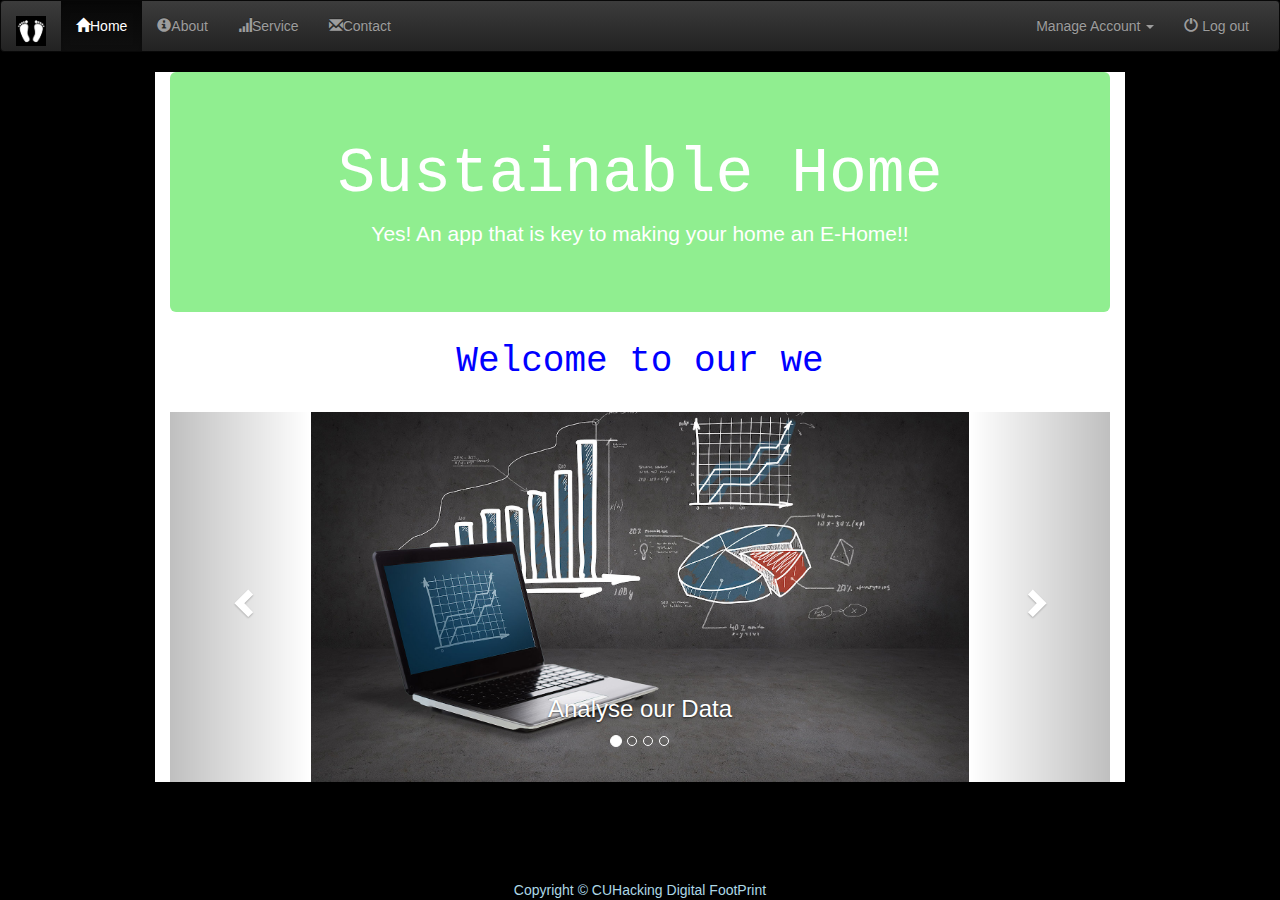
<file: FrontEnd/index.html>
<!DOCTYPE html>
<html lang="en" background-img>
<head>
  <meta charset="utf-8">
    <meta http-equiv="X-UA-Compatible" content="IE=edge">
    <meta name="viewport" content="width=device-width, initial-scale=1">
    <title>Digital FootPrint</title>
    <link rel="icon" href="icon.png">
    <link href="css/bootstrap.css" rel="stylesheet">
    <link href="css/bootstrap.min.css" rel="stylesheet">
    <link href="css/bootstrap-theme.css" rel="stylesheet">
    <link href="css/bootstrap-theme.min.css" rel="stylesheet">    <link href="MY.css" rel="stylesheet">
  <script src="https://ajax.googleapis.com/ajax/libs/jquery/3.1.1/jquery.min.js"></script>
  <script src="typed.js"></script>
  <script src="https://maxcdn.bootstrapcdn.com/bootstrap/3.3.7/js/bootstrap.min.js"></script>
</head>
<body >
<nav class="navbar navbar-inverse">
  <div class="container-fluid">
    <div class="navbar-header">
      <button type="button" class="navbar-toggle" data-toggle="collapse" data-target="#myNavbar">
        <span class="icon-bar"></span>
        <span class="icon-bar"></span>
        <span class="icon-bar"></span>                        
      </button>
    <a class="navbar-brand" href="index.html"> <img src="icon.png" style="height: 30px"></a>     
    </div>
    <div class="collapse navbar-collapse" id="myNavbar">
      <ul class="nav navbar-nav">
        <li class="active"><a href="index.html"><span class="glyphicon glyphicon-home" ></span>Home</a></li>
        <li><a href="aboutus.html"><span class="glyphicon glyphicon-info-sign"></span>About</a></li>
        <li><a href="TheStuff.html"><span class="glyphicon glyphicon-signal"></span>Service</a></li>
        <li><a href="contact.html"><span class="glyphicon glyphicon-envelope"></span>Contact</a></li>
      </ul>
      <ul class="nav navbar-nav navbar-right">
        <li class="dropdown">
          <a class="dropdown-toggle" data-toggle="dropdown" href="#">Manage Account <span class="caret"></span></a>
          <ul class="dropdown-menu">
            <li><a href="#">Notifications</a></li>
            <li><a href="#">Mobile App</a></li>
            <li><a href="#">Other</a></li>
          </ul>
        </li>
        <li><a href="login.html"><span class="glyphicon glyphicon-off"></span> Log out</a></li>
      </ul>
    </div>
  </div>
</nav>
  <div class="container" style="background-color: white;">
    <div class="jumbotron" style="background: lightgreen;">
    <h1 align="center">Sustainable Home</h1>      
    <p align="center">Yes! An app that is key to making your home an E-Home!!</strong></p>
    </div>
      <h1 style="color: blue; font-family: Courier New, Monospace;" align="center" id="complete"></h1>

 <div id="myCarousel" class="carousel slide" data-ride="carousel">
    <!-- Indicators -->
    <ol class="carousel-indicators">
      <li data-target="#myCarousel" data-slide-to="0" class="active"></li>
      <li data-target="#myCarousel" data-slide-to="1"></li>
      <li data-target="#myCarousel" data-slide-to="2"></li>
      <li data-target="#myCarousel" data-slide-to="3"></li>
    </ol>
<div class="carousel-inner" role="listbox">

      <div class="item active">
        <img src="img_chania.jpg" alt="Chania" width="460" height="345">
        <div class="carousel-caption">
          <h3>Analyse our Data</h3>
        </div>
      </div>

      <div class="item">
        <img src="img_chania2.jpg" alt="Chania" width="460" height="325">
        <div class="carousel-caption">
          <h3>Prepared by the experts</h3>
        </div>
      </div>
    
      <div class="item">
        <img src="img_flower.jpg" alt="Flower" width="460" height="345">
        <div class="carousel-caption">
          <h3>And by the ones who care</h3>
        </div>
      </div>

      <div class="item">
        <img src="img_flower2.jpg" alt="Flower" width="460" height="325">
        <div class="carousel-caption">
          <h3>to understand trends</h3>
        </div>
      </div>
  
    </div>
    <a class="left carousel-control" href="#myCarousel" role="button" data-slide="prev">
      <span class="glyphicon glyphicon-chevron-left" aria-hidden="true"></span>
      <span class="sr-only">Previous</span>
    </a>
    <a class="right carousel-control" href="#myCarousel" role="button" data-slide="next">
      <span class="glyphicon glyphicon-chevron-right" aria-hidden="true"></span>
      <span class="sr-only">Next</span>
    </a>
  </div>
</div>  </div>
  


<section id="footer" align="center"><p style="color: lightblue">Copyright &copy; CUHacking Digital FootPrint</p></section>
<script>
  $(function(){
      $("#complete").typed({
        strings: ["Welcome to our website where we show you which of yours devices are connected"],
        typeSpeed: 0,
      });
  });</script>

</body>
</html>
</file>
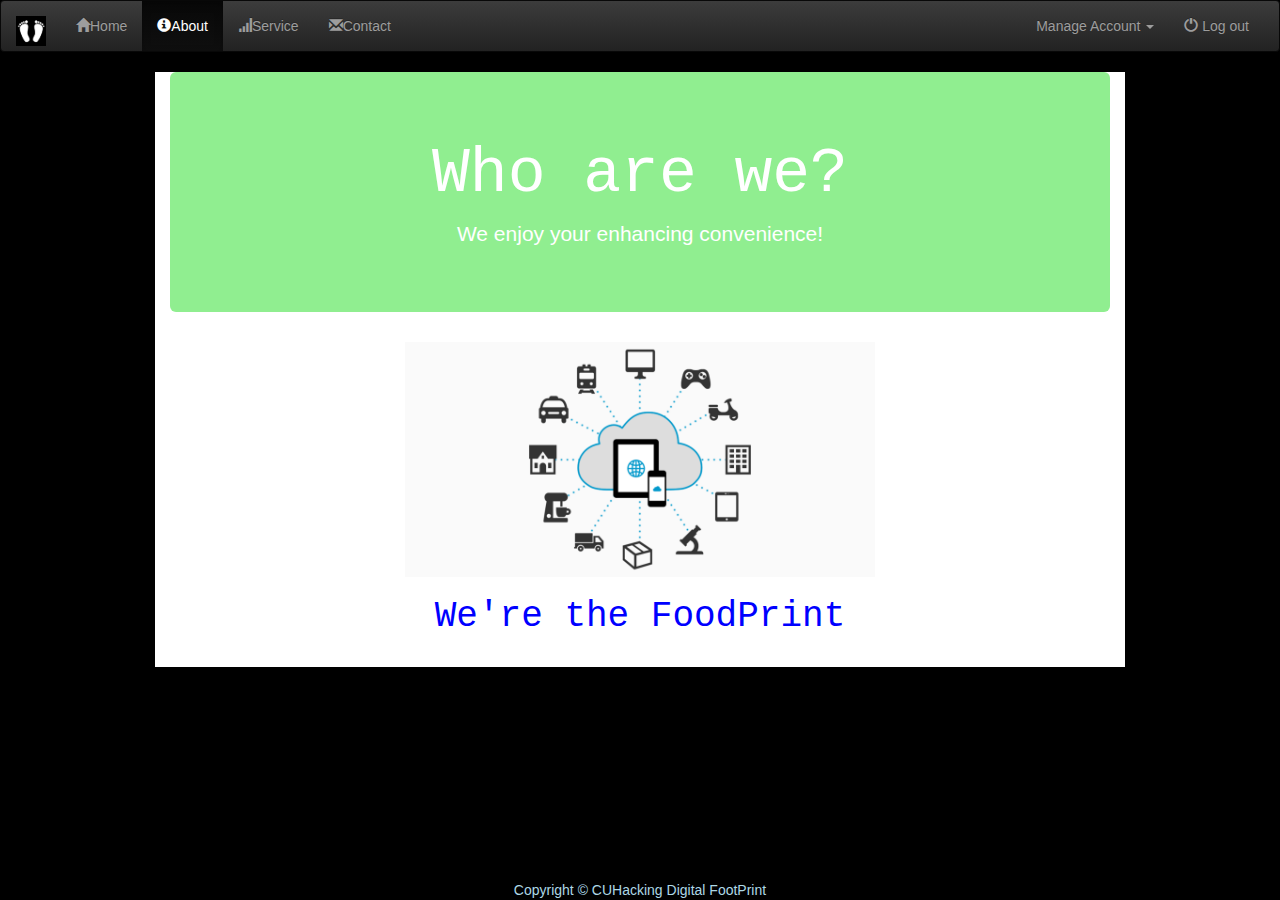
<file: FrontEnd/aboutus.html>
<!DOCTYPE html>
<html lang="en">
<head>
  <meta charset="utf-8">
    <meta http-equiv="X-UA-Compatible" content="IE=edge">
    <meta name="viewport" content="width=device-width, initial-scale=1">
    <title>Digital FootPrint</title>
      <link rel="icon" href="icon.png">
    <link href="css/bootstrap.css" rel="stylesheet">
    <link href="css/bootstrap.min.css" rel="stylesheet">
    <link href="css/bootstrap-theme.css" rel="stylesheet">
    <link href="css/bootstrap-theme.min.css" rel="stylesheet">
    <link href="MY.css" rel="stylesheet">
  <script src="https://ajax.googleapis.com/ajax/libs/jquery/3.1.1/jquery.min.js"></script>
  <script src="typed.js"></script>
  <script src="https://maxcdn.bootstrapcdn.com/bootstrap/3.3.7/js/bootstrap.min.js"></script>

</head>
<body>
<nav class="navbar navbar-inverse">
  <div class="container-fluid">
    <div class="navbar-header">
      <button type="button" class="navbar-toggle" data-toggle="collapse" data-target="#myNavbar">
        <span class="icon-bar"></span>
        <span class="icon-bar"></span>
        <span class="icon-bar"></span>                        
      </button>
    <a class="navbar-brand" href="index.html"> <img src="icon.png" style="height: 30px"></a>     
    </div>
    <div class="collapse navbar-collapse" id="myNavbar">
      <ul class="nav navbar-nav">
        <li><a href="index.html"><span class="glyphicon glyphicon-home" ></span>Home</a></li>
        <li class="active"><a href="aboutus.html"><span class="glyphicon glyphicon-info-sign"></span>About</a></li>
        <li><a href="TheStuff.html"><span class="glyphicon glyphicon-signal"></span>Service</a></li>
        <li><a href="contact.html"><span class="glyphicon glyphicon-envelope"></span>Contact</a></li>
      </ul>
      <ul class="nav navbar-nav navbar-right">
        <li class="dropdown">
          <a class="dropdown-toggle" data-toggle="dropdown" href="#">Manage Account <span class="caret"></span></a>
          <ul class="dropdown-menu">
            <li><a href="#">Notifications</a></li>
            <li><a href="#">Mobile App</a></li>
            <li><a href="#">Other</a></li>
          </ul>
        </li>
        <li><a href="login.html"><span class="glyphicon glyphicon-off"></span> Log out</a></li>
      </ul>
    </div>
  </div>
</nav>
  <div class="container" style="background-color: white;">
    <div class="jumbotron" style="background: lightgreen;">
    <h1 align="center">Who are we?</h1>      
    <p align="center">We enjoy your enhancing convenience!</p>
    </div>   
    <img src="abt.png" class="img img-responsive" style="margin: 0 auto; width: 50%; height: 50%; left: 200px;">
  <h1 style="color: blue; font-family: Courier New, Monospace;" align="center" id="complete"></h1>
  </div>
<section id="footer" align="center"><p style="color: lightblue">Copyright &copy; CUHacking Digital FootPrint</p></section>
<script>
  $(function(){
      $("#complete").typed({
        strings: ["We're the FoodPrint", "We met just a day ago","We love our service and so shall you!", "Let's have a look :)"],
        typeSpeed: 0,
        loop:true
      });
  });
</script>
</body>
</html>
</file>
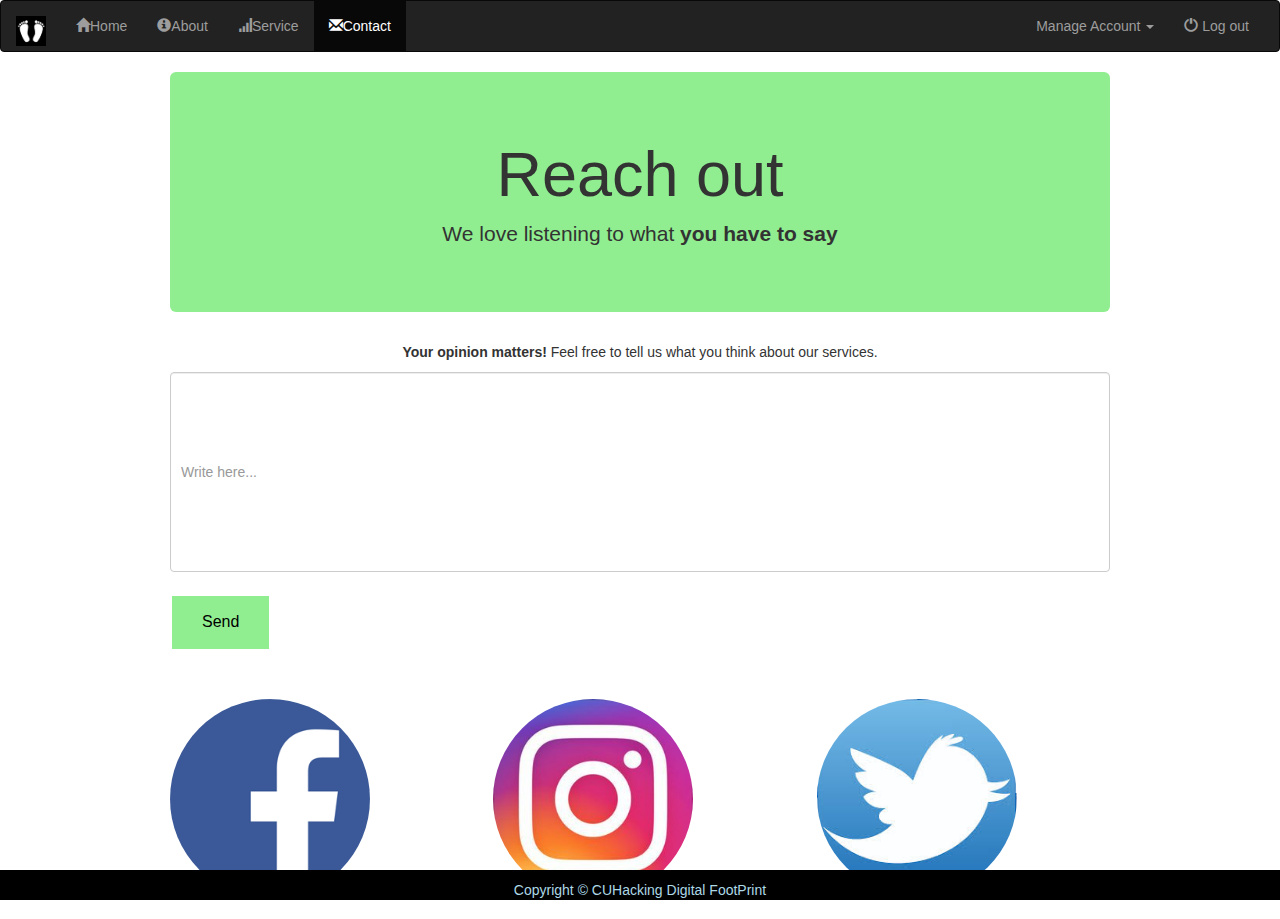
<file: FrontEnd/contact.html>
<!DOCTYPE html>
<html>
<head>
	<meta charset="utf-8">
    <meta http-equiv="X-UA-Compatible" content="IE=edge">
    <meta name="viewport" content="width=device-width, initial-scale=1">
    <title>Digital FootPrint</title>
    	<link rel="icon" href="icon.png">

   	<link href="MY.css" rel="stylesheet">
  <script src="https://ajax.googleapis.com/ajax/libs/jquery/3.1.1/jquery.min.js"></script>
  <script src="https://maxcdn.bootstrapcdn.com/bootstrap/3.3.7/js/bootstrap.min.js"></script>
    
  	<link href="css/bootstrap.css" rel="stylesheet">
</head>
<body>
<nav class="navbar navbar-inverse">
  <div class="container-fluid">
    <div class="navbar-header">
      <button type="button" class="navbar-toggle" data-toggle="collapse" data-target="#myNavbar">
        <span class="icon-bar"></span>
        <span class="icon-bar"></span>
        <span class="icon-bar"></span>                        
      </button>
    <a class="navbar-brand" href="index.html"> <img src="icon.png" style="height: 30px"></a>     
    </div>
    <div class="collapse navbar-collapse" id="myNavbar">
      <ul class="nav navbar-nav">
        <li><a href="index.html"><span class="glyphicon glyphicon-home" ></span>Home</a></li>
        <li><a href="aboutus.html"><span class="glyphicon glyphicon-info-sign"></span>About</a></li>
        <li><a href="TheStuff.html"><span class="glyphicon glyphicon-signal"></span>Service</a></li>
        <li class="active"><a href="contact.html"><span class="glyphicon glyphicon-envelope"></span>Contact</a></li>
      </ul>
      <ul class="nav navbar-nav navbar-right">
        <li class="dropdown">
          <a class="dropdown-toggle" data-toggle="dropdown" href="#">Manage Account <span class="caret"></span></a>
          <ul class="dropdown-menu">
            <li><a href="#">Notifications</a></li>
            <li><a href="#">Mobile App</a></li>
            <li><a href="#">Other</a></li>
          </ul>
        </li>
        <li><a href="login.html"><span class="glyphicon glyphicon-off"></span> Log out</a></li>
      </ul>
    </div>
  </div>
</nav>
  <div class="container" style="background-color: white;">
  	<div class="jumbotron" style="background: lightgreen;">
    <h1 align="center">Reach out</h1>      
    <p align="center">We love listening to what<strong> you have to say</strong></p>
  	</div>
	<p align="center"><strong>Your opinion matters!</strong> Feel free to tell us what you think about our services.</p>
		<input type="text" class="form-control" style="height: 200px;" placeholder="Write here..."></textarea><br>
    <button class="button button2" style="margin-bottom: 50px; padding-right: 30px; padding-left: 30px;" >Send</button>
    <div class="row">
    <div class="col-sm-4">
	<a href="https://www.facebook.com/"><img src=fb.png class="img img-responsive" style="border-radius: 50%; width: 200px;height: auto;"></a>
  </div>
      <div class="col-sm-4">
	<a href="https://www.instagram.com/"><img src=insta.png class="img img-responsive" style="border-radius: 50%;width: 200px;height: auto;"></a>
  </div>
      <div class="col-sm-4">
	<a href="https://www.twitter.com/"><img src=twt.png class="img img-responsive" style="border-radius: 50%;width: 200px;height: auto;"></a>
  </div>
  </div>
	<br>

<section id="footer" align="center"><p style="color: lightblue">Copyright &copy; CUHacking Digital FootPrint</p></section>
  </div>

</body>
</html>
</file>
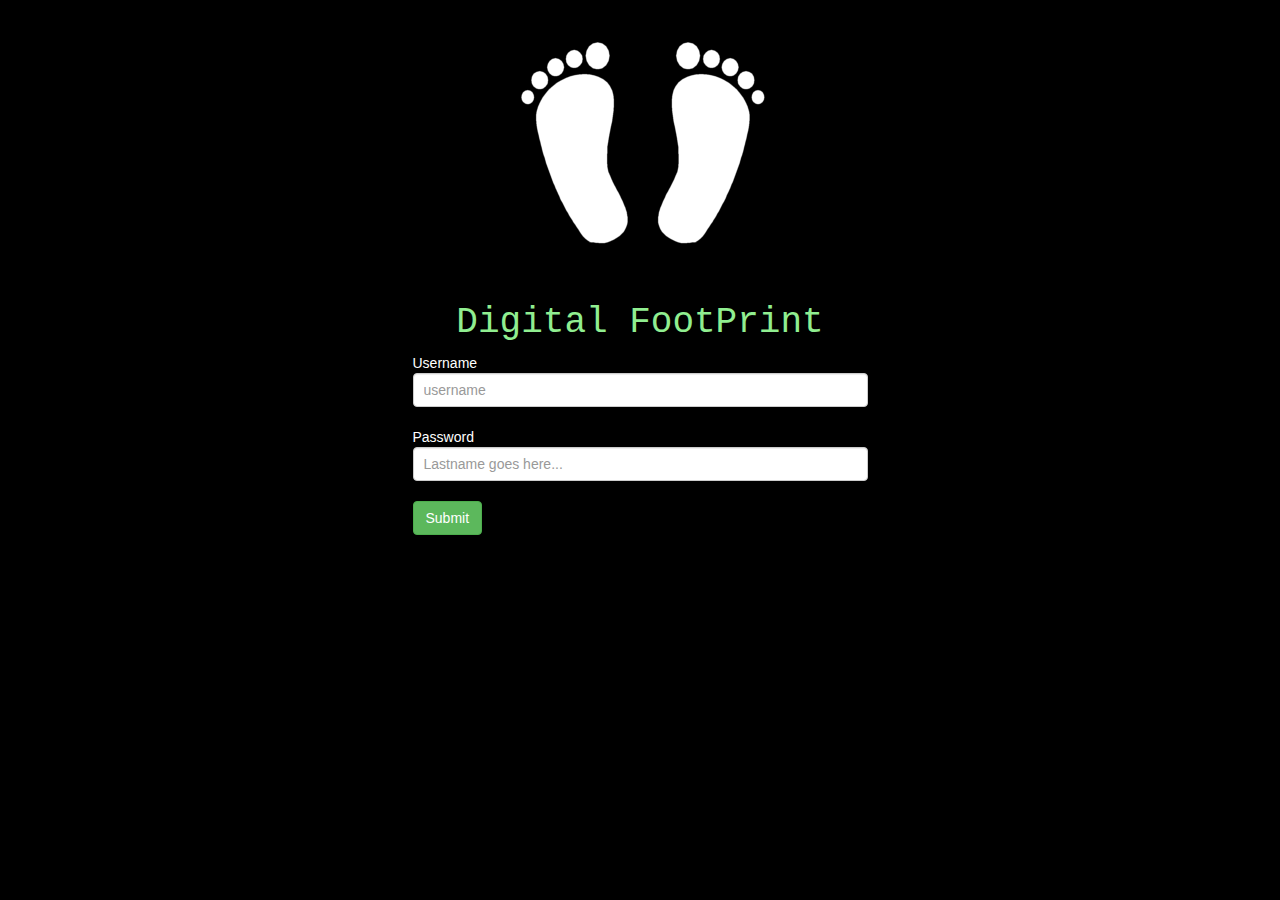
<file: FrontEnd/login.html>
<!DOCTYPE html>
<html lang="en">
<head>
  <meta charset="utf-8">
    <meta http-equiv="X-UA-Compatible" content="IE=edge">
    <meta name="viewport" content="width=device-width, initial-scale=1">
    <title>Digital FootPrint</title>
      <link rel="icon" href="icon.png">
    <link href="css/bootstrap.css" rel="stylesheet">
    <link href="MY.css" rel="stylesheet">
  <script src="https://ajax.googleapis.com/ajax/libs/jquery/3.1.1/jquery.min.js"></script>
  <script src="https://maxcdn.bootstrapcdn.com/bootstrap/3.3.7/js/bootstrap.min.js"></script>

</head>

<body>
<div class="container">
  <div align="center">
    <img align="center" src="icon.png" alt="logo">
    <h1 style="color: lightgreen">Digital
         FootPrint</h1>
    <!-- <h3>About</h3>-->
    <!--<h3> How does it work? </h3>
    <h3> Application </h3>-->

  </div>

  <!--<div class="welcome">
    <h1 align="center" style="color: lightgreen">Welcome </h3>
  </div>

  <div style="text-align:center;">
     <button>login</button>

 </div>-->
<div class="row">
<div class="col-sm-3"></div>
<div class="col-sm-6 form-group">
 Username<input type="text" placeholder="username" class="form-control"><br>
 Password<input placeholder="Lastname goes here..." type="text" class="form-control"><br>
 <input type="button"  value="Submit" onclick="javascript:window.location.href='index.html'" class="btn btn-success">
</div>
<div class="col-sm-3"></div>
</div>
</div>
</body>
</file>
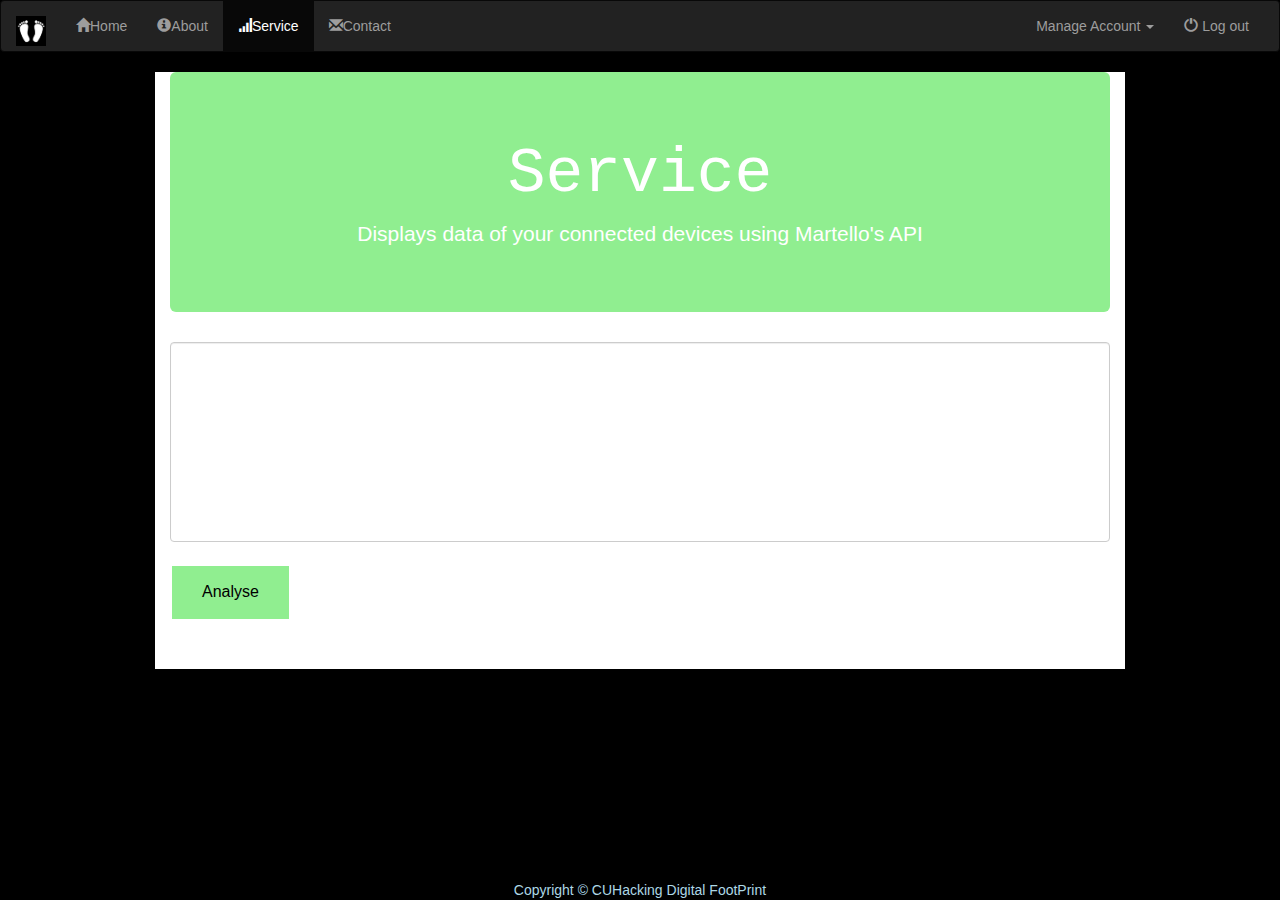
<file: FrontEnd/TheStuff.html>
<!DOCTYPE html>
<html lang="en">
<head>
	<meta charset="utf-8">
    <meta http-equiv="X-UA-Compatible" content="IE=edge">
    <meta name="viewport" content="width=device-width, initial-scale=1">
    <title>Digital FootPrint</title>
      <link rel="icon" href="icon.png">
    <link href="css/bootstrap.css" rel="stylesheet">
   	<link href="MY.css" rel="stylesheet">
  <script src="https://ajax.googleapis.com/ajax/libs/jquery/3.1.1/jquery.min.js"></script>
  <script src="https://maxcdn.bootstrapcdn.com/bootstrap/3.3.7/js/bootstrap.min.js"></script>
</head>
<body>
<script>
  $.get('http://localhost:5000/data/', function(response) 
  $.get('http://localhost:5000/data/', function(response) {    
    //alert(response.text);
    var comment=response.text;
    alert(comment);
    document.getElementById('comments').innerHTML = comment;
    e.preventDefault();
    return false;
  })
</script>
<nav class="navbar navbar-inverse">
  <div class="container-fluid">
    <div class="navbar-header">
      <button type="button" class="navbar-toggle" data-toggle="collapse" data-target="#myNavbar">
        <span class="icon-bar"></span>
        <span class="icon-bar"></span>
        <span class="icon-bar"></span>                        
      </button>
    <a class="navbar-brand" href="index.html"> <img src="icon.png" style="height: 30px"></a>     
    </div>
    <div class="collapse navbar-collapse" id="myNavbar">
      <ul class="nav navbar-nav">
        <li><a href="index.html"><span class="glyphicon glyphicon-home" ></span>Home</a></li>
        <li><a href="aboutus.html"><span class="glyphicon glyphicon-info-sign"></span>About</a></li>
        <li class="active"><a href="TheStuff.html"><span class="glyphicon glyphicon-signal"></span>Service</a></li>
        <li><a href="contact.html"><span class="glyphicon glyphicon-envelope"></span>Contact</a></li>
      </ul>
      <ul class="nav navbar-nav navbar-right">
        <li class="dropdown">
          <a class="dropdown-toggle" data-toggle="dropdown" href="#">Manage Account <span class="caret"></span></a>
          <ul class="dropdown-menu">
            <li><a href="#">Notifications</a></li>
            <li><a href="#">Mobile App</a></li>
            <li><a href="#">Other</a></li>
          </ul>
        </li>
        <li><a href="login.html"><span class="glyphicon glyphicon-off"></span> Log out</a></li>
      </ul>
    </div>
  </div>
</nav>
  <div class="container" style="background-color: white;">
    <div class="jumbotron" style="background: lightgreen;">
    <h1 align="center">Service</h1>      
    <p align="center">Displays data of your connected devices using Martello's API</p>
  	</div>  
    <textarea class="form-control" id="comments" style="position: center; height: 200px""></textarea><br>
    <button class="button button2" style="margin-bottom: 50px; padding-right: 30px; padding-left: 30px;" onclick="analyse()">Analyse</button>
<section id="footer" align="center"><p style="color: lightblue">Copyright &copy; CUHacking Digital FootPrint</p></section>
  </div>

<script> function analyse(){
alert('Sorry, graphical analysis is yet to be done.');
}</script>
</body>
</html>
</file>
<file: FrontEnd/MY.css>
.flex-container {
    display: -webkit-flex;
    display: flex;  
    -webkit-flex-flow: row wrap;
    flex-flow: row wrap;
    text-align: center;
}

.flex-container > * {
    padding: 15px;
    -webkit-flex: 1 100%;
    flex: 1 100%;
}

.article {
    text-align: left;
}
.typed-cursor{
    height: 10%;
    opacity: 1;
    -webkit-animation: blink 0.7s infinite;
    -moz-animation: blink 0.7s infinite;
    animation: blink 0.7s infinite;
}
@keyframes blink{
    0% { opacity:1; }
    50% { opacity:0; }
    100% { opacity:1; }
}
@-webkit-keyframes blink{
    0% { opacity:1; }
    50% { opacity:0; }
    100% { opacity:1; }
}
@-moz-keyframes blink{
    0% { opacity:1; }
    50% { opacity:0; }
    100% { opacity:1; }
}
header {background: black;color:white;}
.nav ul {
    list-style-type: none;
    padding: 0;
}
textarea {
  position: relative;
    height: 150px;
    padding: 12px 20px;
    box-sizing: border-box;
    border: 2px solid #ccc;
    border-radius: 4px;
    background-color: #f8f8f8;
    font-size: 16px;
    resize: none;
}
.nav ul a {
    text-decoration: none;
    text-decoration-color: white;
}
@media(min-width: 1200px) {
    .container{
        max-width: 970px;}
@media all and (min-width: 768px) {
    .nav {text-align:left;-webkit-flex: 1 auto;flex:1 auto;-webkit-order:1;order:1;}
    .article {-webkit-flex:5 0px;flex:5 0px;-webkit-order:2;order:2;}
    footer {-webkit-order:3;order:3;}
}
code {
  background: #2db34a;
  border-radius: 6px;
  color: #fff;
  display: block;
  font: 14px/24px "Source Code Pro", Inconsolata, "Lucida Console", Terminal, "Courier New", Courier;
  padding: 24px 15px;
  text-align: center;
}
header,
section,
aside,
section {
  width: 100%;
  height:70%;
}
aside {
  float: right;
  width: 30%;
}
#footer {
    background-color: black;
    padding-top: 10px;
    padding-bottom: 0px;
        position:fixed;
   left:0px;
   bottom:0px;
   height:30px;
   width:100%;
}
.carousel-inner > .item > img,
.carousel-inner > .item > a > img {
      width: 70%;
      margin: auto;
  }
.jumbotron{
    width:100%;
  }
  button{
    background-color: #4CAF50; /* Green */
    border: none;
    color: white;
    padding: 10px 30px;
    text-align: center;
    text-decoration: none;
    display: inline-block;
    font-size: 16px;

}
h1{
  font-family: Courier New, Monospace;
}
form{
  text-align: justify;
  background-size: contain;
  padding-top: 20px;
  padding-left: 20px;
  padding-right: 20px;
    height: 200px;
    margin: auto;
    width: 25%;

}

body{
  background: black;
  background-image: url(https://media.giphy.com/media/AOSwwqVjNZlDO/giphy.gif);
  background-size: cover;
  font-family: 'Karla',sans-serif;
  color: white;
  margin: 0;
  padding: 0;
}

.header img {
  float: left;
  width: 35px;
  height: 35px;
  background: black;
}

.header h1 {
  position: relative;
  top: 2px;
  left: 10px;
}

.welcome h1{
  text-align: center;
  font-family: 'Arsenal', sans-serif;
  font-size: 80px;
  top: 500px;

}
.button2:hover {
    box-shadow: 0 12px 16px 0 rgba(0,0,0,0.24),0 17px 50px 0 rgba(0,0,0,0.19);
}
.button {
    background-color: lightgreen; /* Green */
    border: none;
    color: black;
    padding: 15px 20px;
    text-align: center;
    text-decoration: none;
    display: inline-block;
    font-size: 16px;
    margin: 4px 2px;
    cursor: pointer;
    -webkit-transition-duration: 0.4s; /* Safari */
    transition-duration: 0.4s;
  }

input[type=text] {
    width: 100%;
    padding:8px 10px;
    box-sizing: border-box;
}
input[type=submit] {
    width: 100%;
    background-color: #32CD32;
    color: black;
    padding: 10px 10px;
    margin: 8px 0;
    border: none;
    border-radius: 4px;
    cursor: pointer;
}
</file>
